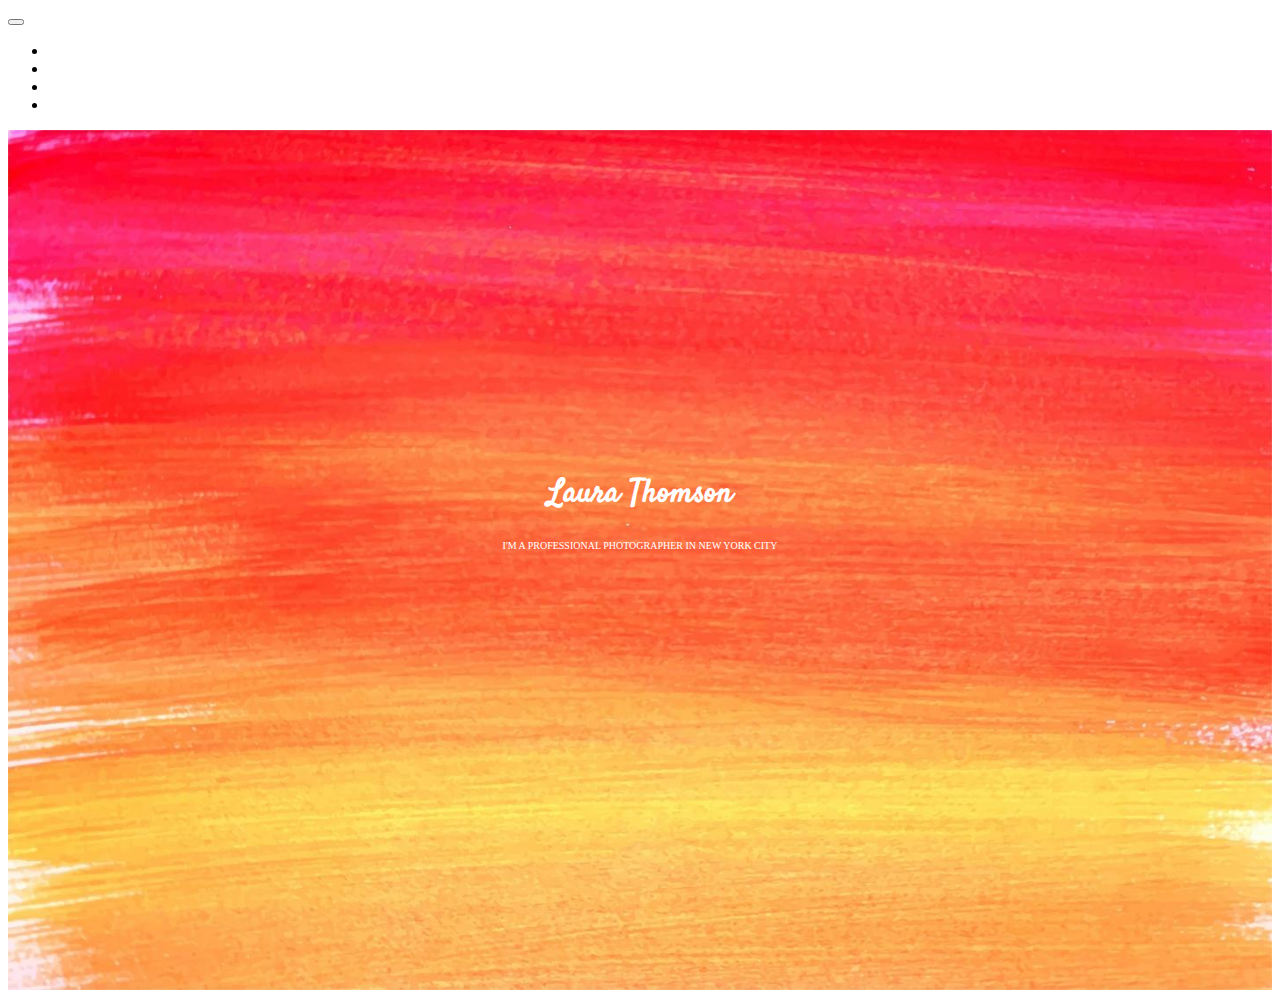
<file: index.html>
<!DOCTYPE html>
<html lang="en">

<head>
    <meta charset="UTF-8">
    <meta http-equiv="X-UA-Compatible" content="IE=edge">
    <meta name="viewport" content="width=device-width, initial-scale=1.0">
    <!-- bootstrap 5 -->
    <link href="https://cdn.jsdelivr.net/npm/bootstrap@5.0.2/dist/css/bootstrap.min.css" rel="stylesheet"
        integrity="sha384-EVSTQN3/azprG1Anm3QDgpJLIm9Nao0Yz1ztcQTwFspd3yD65VohhpuuCOmLASjC" crossorigin="anonymous">
    <!-- Google Fonts -->
    <link rel="preconnect" href="https://fonts.googleapis.com">
    <link rel="preconnect" href="https://fonts.gstatic.com" crossorigin>
    <link href="https://fonts.googleapis.com/css2?family=Satisfy&display=swap" rel="stylesheet">
    <!-- my css -->
    <link rel="stylesheet" href="css/styles.css">
    <title>Home</title>
</head>

<body>

    <!-- Navbar -->

    <nav class="navbar navbar-expand-lg navbar-dark bg-warning ">
        <div class="container-fluid ">

            <button class="navbar-toggler" type="button" data-bs-toggle="collapse" data-bs-target="#navbarScroll"
                aria-controls="navbarScroll" aria-expanded="false" aria-label="Toggle navigation">
                <span class="navbar-toggler-icon"></span>
            </button>
            <div class="collapse navbar-collapse " id="navbarScroll">
                <ul class="navbar-nav me-auto my-2 my-lg-0 navbar-nav-scroll me-auto mb-2 mb-lg-0 m-auto"
                    style="--bs-scroll-height: 100px;">
                    <li class="nav-item">
                        <a class="nav-link active" aria-current="page" href="index.html">Home</a>
                    </li>
                    <li class="nav-item">
                        <a class="nav-link" href="./html/about-me.html">About Me</a>
                    </li>
                    <li class="nav-item">
                        <a class="nav-link" href="./html/my-service.html">My Services</a>
                    </li>
                    <li class="nav-item">
                        <a class="nav-link" href="./html/my-game.html">My Game</a>
                    </li>
                </ul>

            </div>
        </div>
    </nav>


    <!-- home-content -->
    <div class="home-content">
        <img src="./images/background-image.jpg" alt="background-photo">
        <div class="home-content-description">
            <h1>Laura Thomson</h1>
            <p>I'M A PROFESSIONAL PHOTOGRAPHER IN NEW YORK CITY</p>
        </div>
    </div>

    <!-- bootstrap 5 js -->
    <script src="https://cdn.jsdelivr.net/npm/bootstrap@5.0.2/dist/js/bootstrap.bundle.min.js"
        integrity="sha384-MrcW6ZMFYlzcLA8Nl+NtUVF0sA7MsXsP1UyJoMp4YLEuNSfAP+JcXn/tWtIaxVXM"
        crossorigin="anonymous"></script>

    <!-- my JS -->
    <script src="./js/script.js"></script>
</body>

</html>
</file>
<file: css/styles.css>
/* NavBar and NavTab */
/* .navbar {
  height: 40px;
} */

.nav-link {
  color: white;
  font-size: small;
  margin: -6px 16px 0px 16px;
}

.nav-link:visited {
  color: white;
}

.nav-link:hover {
  color: #cacaca;
}

/* About Me Page */

/* About Me Title */
.about-me {
  text-align: center;
}

.about-me span {
  color: #eef0f2;
  font-size: 32px;
  font-weight: bold;
}

h2 {
  font-size: 24px;
  margin-top: -24px;
  font-weight: light;
}

.about-me p {
  font-size: small;
  color: #616161;
  padding-top: -24px;
}

/* About Me Content -> My Photo */
.my-photo-box > img {
  width: 100%;
  margin-bottom: 50px;
}

/* About Me Content -> My Bio */

/* specifics */

.specific-col {
  margin-top: 8px;
}

.specific-field {
  display: flex;
  align-items: center;
}

.specific-field i {
  margin-right: 5px;
}

.specific-field strong {
  margin-right: 5px;
  font-size: small;
}

.fa-chevron-right {
  color: #e6b31e;
  font-size: xx-small;
}

.specific-field span {
  color: rgb(71, 69, 69);
  font-size: 12px;
}

/* achievement-specific */

.achievement-specific {
  margin-top: 40px;
}

.achievement-field {
  display: flex;
  align-items: center;
}

.achievement-specific i {
  font-size: 24px;
  margin-right: 8px;
}

.fa-face-smile {
  color: #51e4bf;
}

.fa-diagram-project {
  color: #f85d5d;
}

.fa-clock {
  color: rgb(136, 192, 238);
}

.fa-trophy {
  color: #e6b31e;
}

.achievement-specific span {
  font-weight: bold;
  font-size: 24px;
}

.achievement-specific p {
  margin-left: 32px;
  font-size: 12px;
  color: #747070;
}

.achievement-specific p strong {
  font-size: 12px;
  color: #3d3d3d;
}

/* list-of-skills */

.list-of-skills {
  margin-top: 40px;
}

.skill {
  display: flex;
  justify-content: space-between;
}

.skill span {
  display: block;
  text-align: center;
  margin-top: 4px;
  font-size: 12px;
}

.skill-name {
  font-weight: bold;
}

.progress-bar {
  margin-top: 4px;
  background-color: #d3d3d3;
  height: 4px;
  width: 100%;
}

.progress-bar1 {
  background-color: #e6b31e;
  height: 4px;
  width: 90%;
}

.progress-bar2 {
  background-color: #e6b31e;
  height: 4px;
  width: 80%;
}

.progress-bar3 {
  background-color: #e6b31e;
  height: 4px;
  width: 75%;
}

/* My Services Page */

/* My Services Title */
.my-services {
  text-align: center;
}

.my-services span {
  color: #eef0f2;
  font-size: 32px;
  font-weight: bold;
}

h2 {
  font-size: 24px;
  margin-top: -24px;
  font-weight: light;
}

.my-services p {
  font-size: small;
  color: #616161;
  padding-top: -24px;
}

/* Cards */

.my-services-cards {
  margin-top: 16px;
}

.my-services-cards .card:hover {
  border-color: #e6b31e;
}

.card {
  transition: 0.3s;
}

.my-services-cards .card-body {
  text-align: center;
}

.card-body .card-title {
  font-size: 16px;
}

.card-body .card-text {
  font-size: 10px;
  font-weight: lighter;
  color: #747070;
}

.card .fa-comments {
  color: #e6b31e;
  text-align: center;
  font-size: 64px;
  margin-top: 16px;
}

.card .fa-clipboard {
  color: #e6b31e;
  text-align: center;
  font-size: 64px;
  margin-top: 16px;
}

.card .fa-compass {
  color: #e6b31e;
  text-align: center;
  font-size: 64px;
  margin-top: 16px;
}

.card .fa-thumbs-up {
  color: #e6b31e;
  text-align: center;
  font-size: 64px;
  margin-top: 16px;
}

/* Carousel */

.my-carousel {
  margin-top: 40px;
  margin-bottom: 40px;
}

.carousel-inner {
  background-image: url(../images/carousel-photo2.jpg);
  background-repeat: no-repeat;
  background-size: 100% 100%;
}

.carousel-item img {
  height: 450px;
}

.carousel-item p {
  font-style: italic;
  font-weight: lighter;
  color: #ffffff;
  font-size: 12px;
}

/* Home Page */

.home-content {
  height: calc(100vh - 40px);
}

.home-content img {
  height: 100%;
  width: 100%;
}

.home-content-description {
  position: absolute;
  top: 50%;
  left: calc((100% - 300px) / 2);
  width: 300px;
  text-align: center;
}

.home-content-description h1 {
  font-family: "Satisfy", cursive;
  color: #ffffff;
}

.home-content-description p {
  font-size: 10px;
  color: #ffffff;
}

/* My Game Page */

#gameContainer {
  font-family: "Permanent Marker", cursive;
  text-align: center;
}

#game-title {
  margin-top: 24px;
  margin-bottom: 24px;
  color: #e6b31e;
}

#cellsContainer {
  display: grid;
  grid-template-columns: auto auto auto;
  width: 225px;
  margin: auto;
}

.cell {
  width: 75px;
  height: 75px;
  border: solid 2px;
  box-shadow: 0 0 0 2px;
  line-height: 75px;
  font-size: 50px;
  cursor: pointer;
}

#statusText {
  margin-top: 24px;
}
</file>
